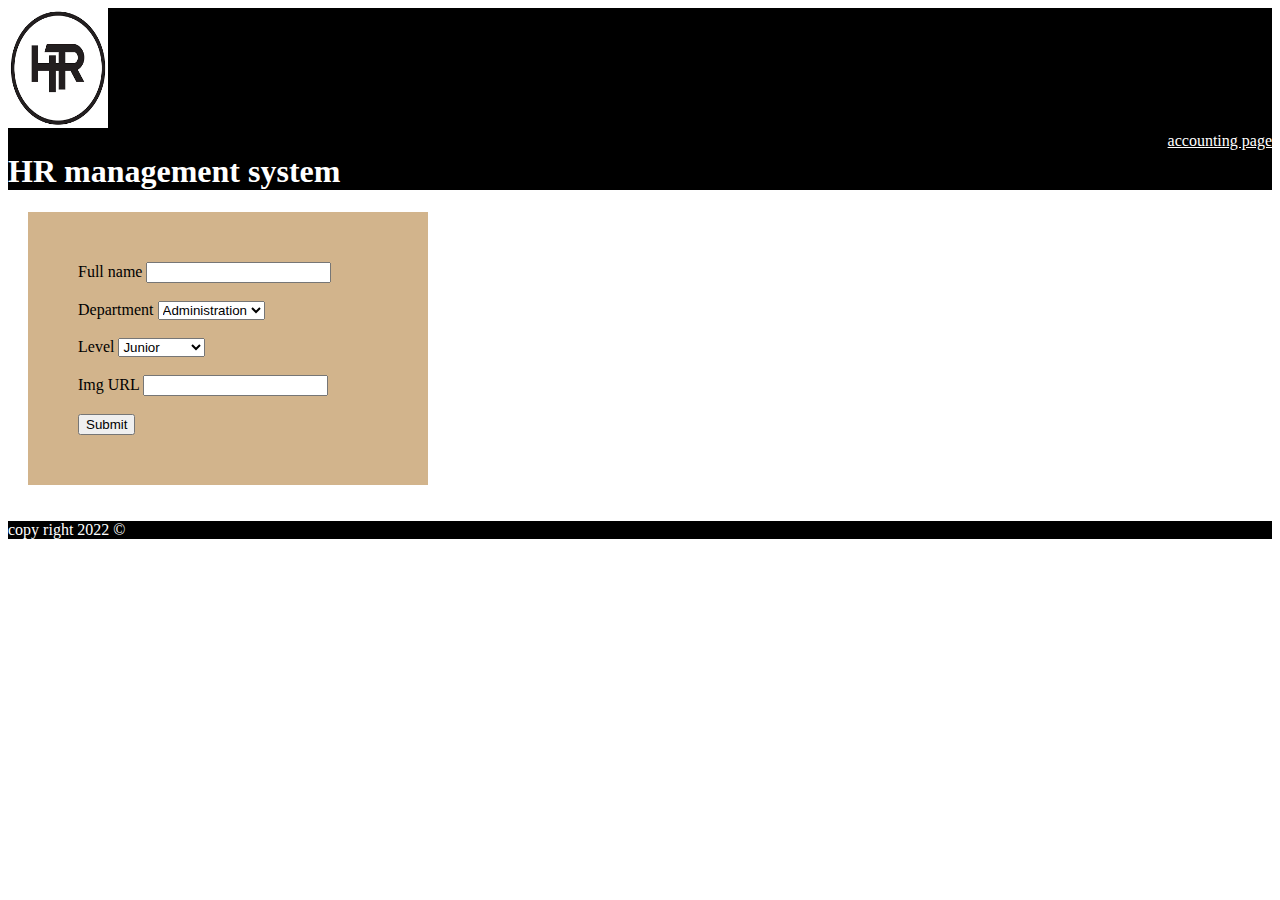
<file: index.html>
<!DOCTYPE html>
<html lang="en">

<head>
    <meta charset="UTF-8">
    <meta http-equiv="X-UA-Compatible" content="IE=edge">
    <meta name="viewport" content="width=device-width, initial-scale=1.0">
    <title>Document</title>
    <link rel="stylesheet" href="index.css">
    <header>

        <img src="logo.png" alt="logo" width="100" height="100">

        <nav> <a href="accounting.html">accounting page </a></nav>
        <h1> HR management system </h1>

    </header>
</head>

<body>
    <main>
        <!-- <div id="divone">

        </div> -->



        <form id="form" >
            <label for="name">Full name</label>
            <input type ="text"  name="name"  id="name">
            <br>
            <br>
            <label for="Department">Department</label>

            <select name="Department" id="Department">
                <option value="Administration">Administration</option>
                <option value="Marketing">Marketing</option>
                <option value="Development">Development</option>
                <option value="Finance">Finance</option>
            </select>

            <br>
            <br>
            <label for="Level">Level</label>

            <select name="Level" id="Level">
                <option value="Junior">Junior</option>
                <option value="Mid-Senior">Mid-Senior</option>
                <option value="Senior">Senior</option>

            </select>

            <br>
            <br>
            <label for="Imageurl">Img URL</label>
            <input type ="text"  name="Imageurl"  id="Imageurl">
            <br>
            <br>
            <input type="submit"  name="submit" id="submit">
            <br>
        </form>
        <div id="divadd"></div>

    </main>
    <script src="./app.js"></script>


    <footer>
        <p>copy right 2022 &copy </p>
    </footer>



</body>

</html>
</file>
<file: index.css>
header a{float:right;
margin-right: 20;
color: white;



}

header{color: white}
header {background-color:black;}
footer{background-color: black;}
footer p { color: white;}
/* body {
    background-color:wheat ;
} */
body form { background-color:Tan;
    width: 300px;
  
    padding: 50px;
    margin: 20px;
}
header img{ margin-left: auto;
    height:120px; }
.show img{
    background-color: azure;
width: 100px;
height:100px;
}
#divadd {
   display:grid;
   grid-template-columns: 1fr 1fr 1fr;
   gap : 50px;
}
.show {
    border: 15px solid black;
}
</file>
